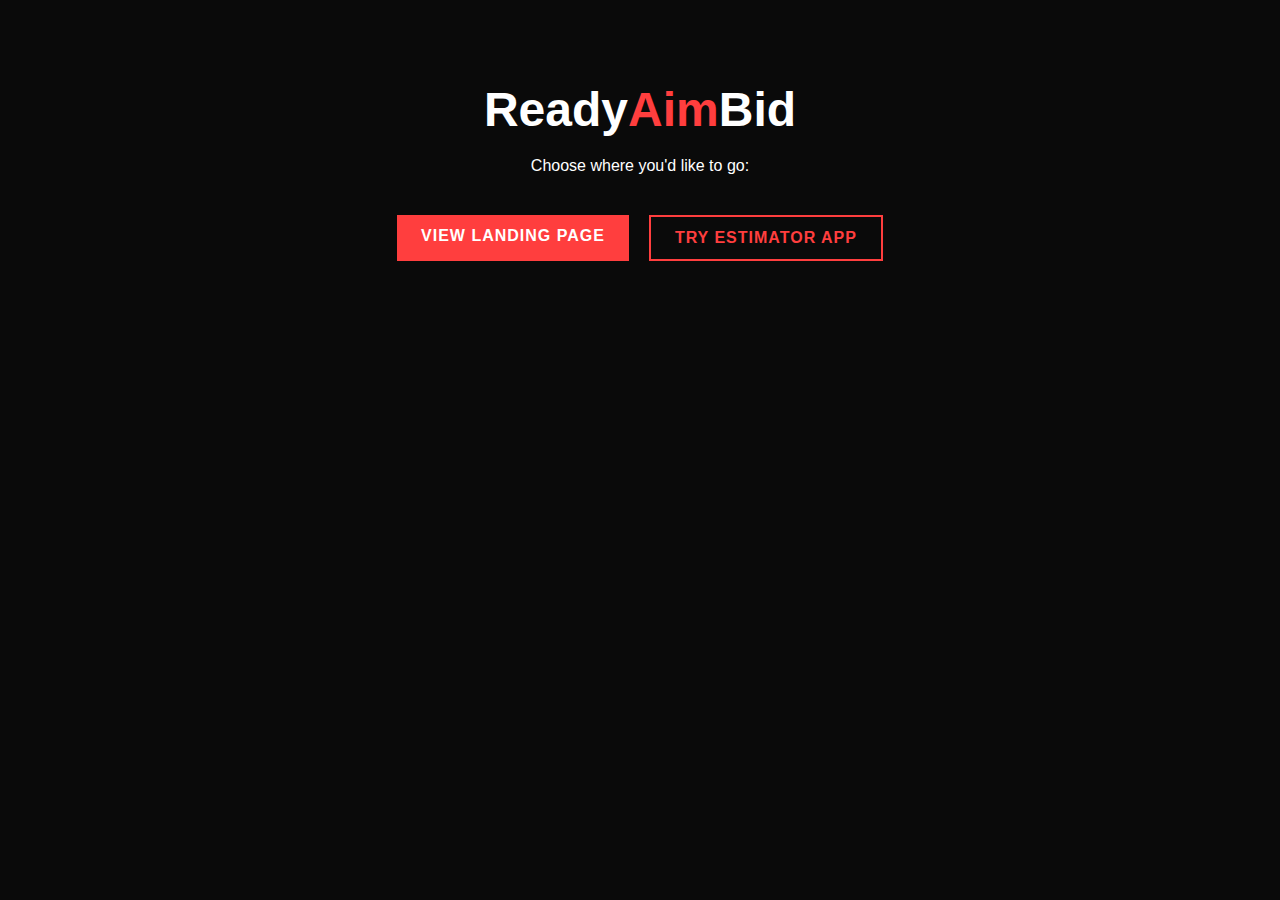
<file: index.html>
<!DOCTYPE html>
<html lang="en">
<head>
    <meta charset="UTF-8">
    <meta name="viewport" content="width=device-width, initial-scale=1.0">
    <title>ReadyAimBid | Roofing Estimator</title>
    <style>
        body {
            margin: 0;
            padding: 0;
            font-family: 'Arial', sans-serif;
            background-color: #0a0a0a;
            color: #ffffff;
        }
        .container {
            max-width: 1200px;
            margin: 0 auto;
            padding: 50px 20px;
            text-align: center;
        }
        h1 {
            font-size: 3rem;
            margin-bottom: 20px;
        }
        h1 span {
            color: #ff3e3e;
        }
        .buttons {
            display: flex;
            gap: 20px;
            justify-content: center;
            margin-top: 40px;
        }
        .btn {
            padding: 12px 24px;
            font-size: 1rem;
            font-weight: 600;
            border: none;
            cursor: pointer;
            text-transform: uppercase;
            letter-spacing: 1px;
            transition: transform 0.2s, background 0.2s;
            text-decoration: none;
        }
        .btn:hover {
            transform: translateY(-3px);
        }
        .btn-primary {
            background: #ff3e3e;
            color: white;
        }
        .btn-secondary {
            background: transparent;
            border: 2px solid #ff3e3e;
            color: #ff3e3e;
        }
    </style>
</head>
<body>
    <div class="container">
        <h1>Ready<span>Aim</span>Bid</h1>
        <p>Choose where you'd like to go:</p>
        
        <div class="buttons">
            <a href="landing.html" class="btn btn-primary">View Landing Page</a>
            <a href="app.html" class="btn btn-secondary">Try Estimator App</a>
        </div>
    </div>
</body>
</html>
</file>
